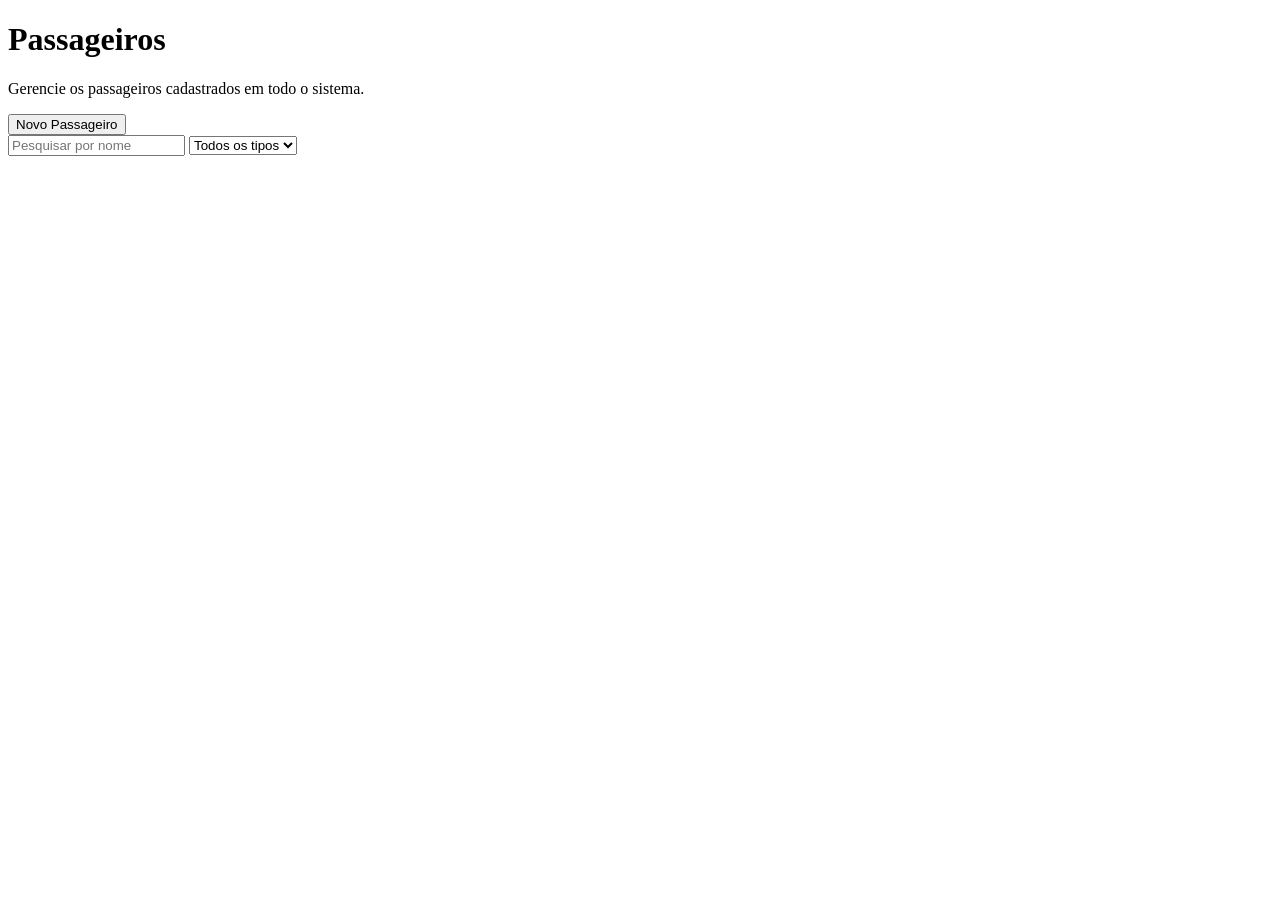
<file: frontSpring/src/main/resources/templates/passageiro/index.html>
<!DOCTYPE html>
<html lang="pt-BR" xmlns:th="http://www.thymeleaf.org">
<head th:replace="~{paginainicial/index :: head('Passageiros', ~{::link})}">
    <link rel="stylesheet" th:href="@{/css/passageiro/passageiro.css}">
    <link rel="stylesheet" th:href="@{/css/modal.css}">
    <link rel="stylesheet" th:href="@{/css/tabela.css}">
    <link rel="stylesheet" th:href="@{/css/formulario.css}">
</head>

<body>
<th:block th:replace="~{paginainicial/index :: base(~{::conteudo})}">
    <th:block th:fragment="conteudo">
        <div id="passageiro-form"></div>

        <header class="page-header">
            <div>
                <h1>Passageiros</h1>
                <p>Gerencie os passageiros cadastrados em todo o sistema.</p>
            </div>
            <button class="btn btn-primary"
                    hx-get="/passageiro/form"
                    hx-target="#passageiro-form"
                    hx-swap="innerHTML">
                Novo Passageiro
            </button>
        </header>

        <section class="card">
            <div class="conteudo">
                <div id="filtros-passageiro" class="inputPesquisar">
                    <input type="search" name="q" placeholder="Pesquisar por nome"
                           hx-get="/passageiro/lista"
                           hx-trigger="keyup changed delay:400ms, load, passengerUpdated from:body"
                           hx-include="#filtros-passageiro"
                           hx-target="#passageiro-lista"
                           hx-swap="innerHTML">

                    <select name="tipo" aria-label="Filtrar por tipo"
                            hx-get="/passageiro/lista"
                            hx-trigger="change, passengerUpdated from:body"
                            hx-include="#filtros-passageiro"
                            hx-target="#passageiro-lista"
                            hx-swap="innerHTML">
                        <option value="">Todos os tipos</option>
                        <option th:each="tipo : ${tiposPassageiro}"
                                th:value="${tipo.value}"
                                th:text="${tipo.label}"></option>
                    </select>
                </div>

                <div id="passageiro-lista"></div>
            </div>
        </section>
        <script th:src="@{/js/tabela.js}"></script>
    </th:block>
</th:block>
</body>
</html>
</file>
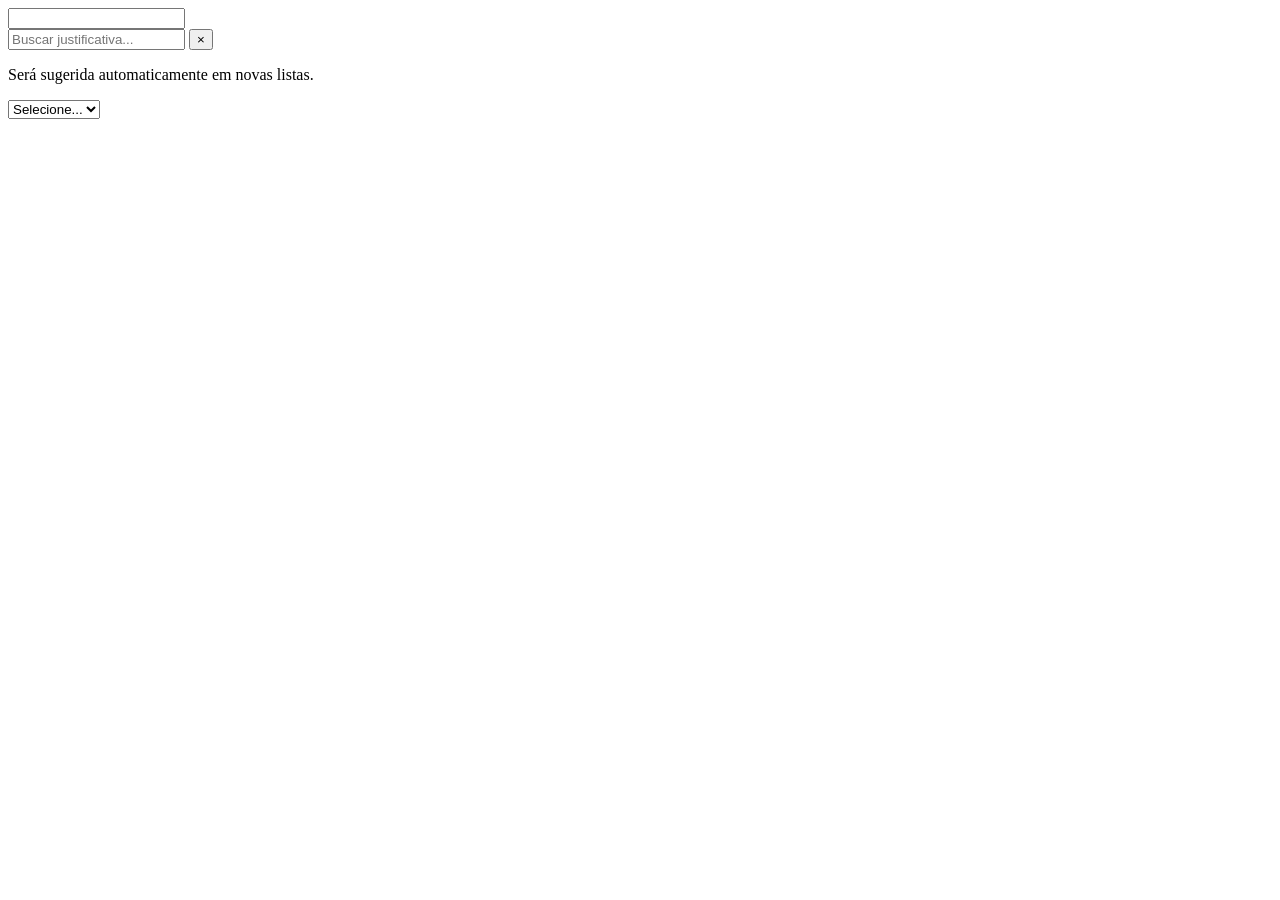
<file: frontSpring/src/main/resources/templates/fragmentos/formulario.html>
<!DOCTYPE html>
<html xmlns:th="http://www.thymeleaf.org">

<th:block th:fragment="chrome(cabecalho, corpo, acoes, hxMetodo, action, nomeObjeto)">
    <div class="modal-container">
        <div class="modal-header">
            <th:block th:replace="${cabecalho}" />
        </div>
        <div class="modal-body">
            <form th:object="${__${nomeObjeto}__}"
                  th:attr="__${hxMetodo}__=${action}"
                  hx-target="closest .modal-container"
                  hx-swap="outerHTML">

                <div id="error"
                     th:if="${#fields.hasErrors('global')}"
                     class="error">
                    <span th:each="erro : ${#fields.errors('global')}" th:text="${erro}"></span>
                </div>

                <th:block th:replace="${corpo}" />
                <footer class="modal-footer">
                    <th:block th:replace="${acoes}" />
                </footer>
            </form>
        </div>
    </div>
    <script th:inline="javascript">
        function aplicarMascaraTelefone(input) {
            IMask(input, { mask: '(00)00000-0000' });
        }

        function aplicarMascaraCpf(input) {
            IMask(input, { mask: '000.000.000-00' });
        }

        function aplicarMascaras(escopo) {
            escopo.querySelectorAll('input[name="telefone"]').forEach(aplicarMascaraTelefone);
            escopo.querySelectorAll('input[name="cpf"]').forEach(aplicarMascaraCpf);
        }

        document.body.addEventListener('htmx:afterSwap', function (evt) {
            aplicarMascaras(evt.detail.target);
        });

        aplicarMascaras(document);

        // ---- Combobox de busca com seleção única ----
        function selecionarJustificativa(fieldName, id, descricao) {
            document.getElementById(fieldName).value = id;

            const busca = document.getElementById(fieldName + '-busca');
            busca.value = descricao;
            busca.readOnly = true;
            busca.classList.add('combo-input--selecionado');

            document.getElementById(fieldName + '-dropdown').innerHTML = '';
            document.getElementById(fieldName + '-clear').style.display = '';
        }

        function limparCombobox(fieldName) {
            document.getElementById(fieldName).value = '';

            const busca = document.getElementById(fieldName + '-busca');
            busca.value = '';
            busca.readOnly = false;
            busca.classList.remove('combo-input--selecionado');
            busca.focus();

            document.getElementById(fieldName + '-clear').style.display = 'none';
        }
    </script>
</th:block>

<th:block th:fragment="form-group(labelText, fieldName, inputType, placeholder, required)">
    <div class="form-group"
         th:classappend="${#fields.hasErrors('__${fieldName}__')} ? 'form-group--error'">
        <label th:for="${fieldName}" th:text="${labelText}" />
        <input th:field="*{__${fieldName}__}"
               th:type="${inputType} ?: 'text'"
               th:placeholder="${placeholder}"
               th:required="${required} ?: true"
               th:errorclass="input--error"
               th:attr="aria-invalid=${#fields.hasErrors('__${fieldName}__')},
                        aria-describedby=${#fields.hasErrors('__${fieldName}__')} ? (${fieldName} + '-erro') : null" />
        <span th:if="${#fields.hasErrors('__${fieldName}__')}"
              th:id="${fieldName} + '-erro'"
              class="field-error"
              th:errors="*{__${fieldName}__}"></span>
    </div>
</th:block>

<th:block th:fragment="form-combobox-busca(labelText, fieldName, buscarUrl, selecionada)">
    <div class="form-group" th:id="${fieldName + '-wrapper'}">
        <label th:for="${fieldName + '-busca'}" th:text="${labelText}"></label>

        <!-- Campo real que vai pro backend -->
        <input type="hidden" th:field="*{__${fieldName}__}" th:id="${fieldName}" />

        <div class="combo-wrap">
            <input type="text"
                   th:id="${fieldName + '-busca'}"
                   class="combo-input"
                   th:classappend="${selecionada != null} ? 'combo-input--selecionado'"
                   placeholder="Buscar justificativa..."
                   autocomplete="off"
                   th:value="${selecionada != null} ? ${selecionada.descricao} : ''"
                   th:readonly="${selecionada != null}"
                   th:hx-get="${buscarUrl}"
                   hx-trigger="keyup changed delay:300ms"
                   th:hx-target="'#' + ${fieldName} + '-dropdown'"
                   hx-swap="innerHTML"
                   th:hx-vals="'{&quot;campo&quot;: &quot;' + ${fieldName} + '&quot;}'" />

            <button type="button"
                    class="combo-clear-btn"
                    th:id="${fieldName + '-clear'}"
                    th:style="${selecionada == null} ? 'display:none'"
                    th:onclick="'limparCombobox(\'' + ${fieldName} + '\')'">×</button>

            <div th:id="${fieldName + '-dropdown'}" class="combo-dropdown"></div>
        </div>
        <p class="field-hint">Será sugerida automaticamente em novas listas.</p>
    </div>
</th:block>

<th:block th:fragment="form-select(labelText, fieldName, options)">
    <div class="form-group"
         th:classappend="${#fields.hasErrors('__${fieldName}__')} ? 'form-group--error'">
        <label th:for="${fieldName}" th:text="${labelText}"></label>
        <select th:field="*{__${fieldName}__}" th:errorclass="input--error">
            <option value="">Selecione...</option>
            <option th:each="opt : ${options}" th:value="${opt.value}" th:text="${opt.label}"></option>
        </select>
        <span th:if="${#fields.hasErrors('__${fieldName}__')}"
              th:id="${fieldName} + '-erro'"
              class="field-error"
              th:errors="*{__${fieldName}__}"></span>
    </div>
</th:block>

</html>
</file>
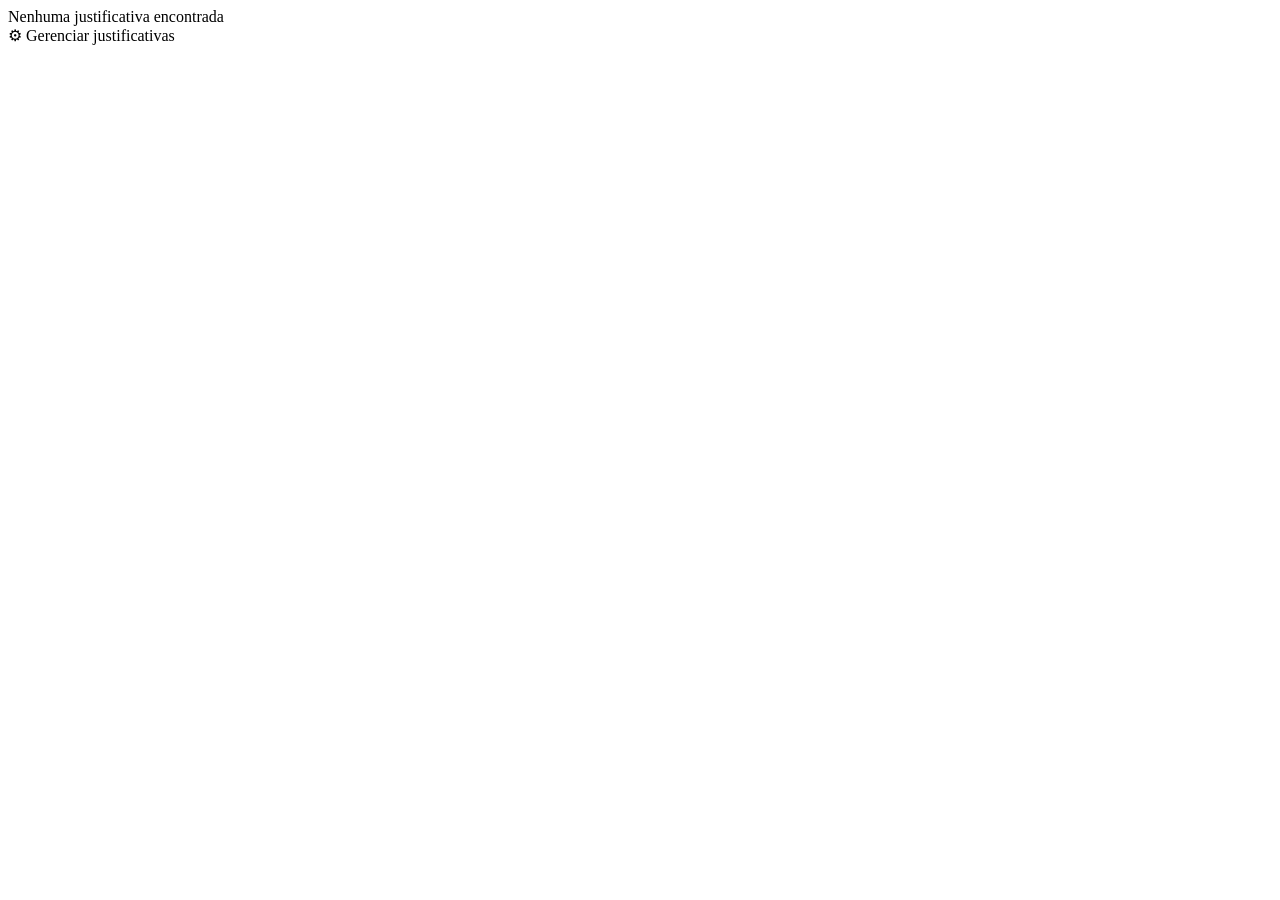
<file: frontSpring/src/main/resources/templates/fragmentos/justificativaDropdown.html>
<!DOCTYPE html>
<html xmlns:th="http://www.thymeleaf.org">
<body>

<th:block th:fragment="itensBusca(justificativas, campo)">
    <div th:each="j : ${justificativas}"
         class="combo-option"
         th:onclick="'selecionarJustificativa(\'' + ${campo} + '\', \'' + ${j.id} + '\', \'' + ${j.descricao} + '\')'">
        <span th:text="${j.descricao}"></span>
        <span class="combo-option-tag" th:text="${j.veiculosPermitidosResumo}"></span>
    </div>
    <div th:if="${justificativas.isEmpty()}" class="combo-empty-msg">Nenhuma justificativa encontrada</div>
    <div class="combo-manage-row"
         hx-get="/justificativas/gerenciar"
         hx-target="#modal-secundario"
         hx-swap="innerHTML">
        ⚙ Gerenciar justificativas
    </div>
</th:block>

</body>
</html>
</file>
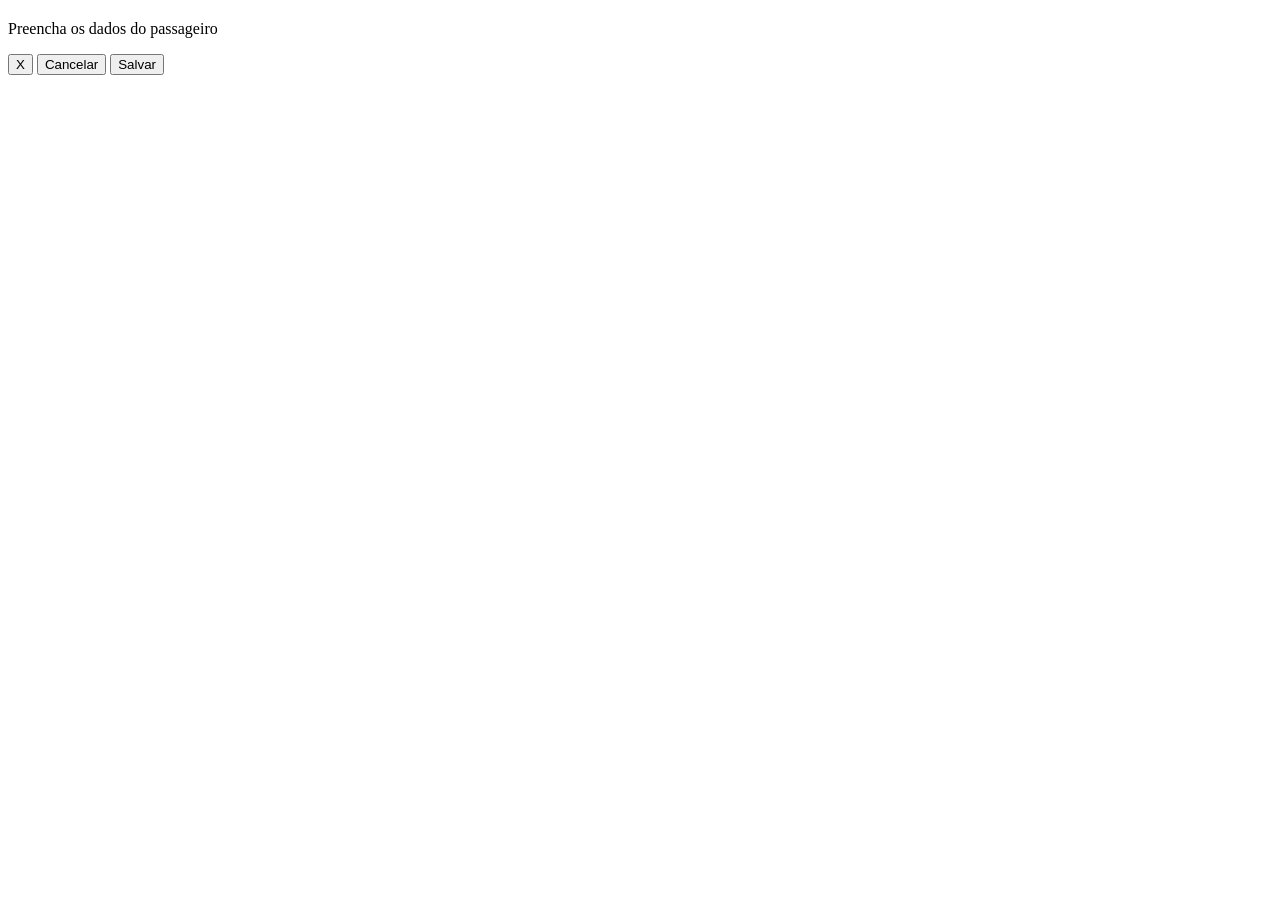
<file: frontSpring/src/main/resources/templates/passageiro/form.html>
<!DOCTYPE html>
<html xmlns:th="http://www.thymeleaf.org">
<body>
<th:block th:fragment="passageiroForm">
    <th:block th:replace="~{fragmentos/modal :: modal(
        ~{:: #passageiroConteudo}
    )}"></th:block>
</th:block>

<th:block th:fragment="passageiroConteudo" id="passageiroConteudo">
    <th:block th:replace="~{fragmentos/formulario :: chrome(
        ~{:: #pas-header},
        ~{:: #pas-corpo},
        ~{:: #pas-acoes},
        ${edicao} ? 'hx-put' : 'hx-post',
        ${edicao} ? @{/passageiro/{id}(id=${id})} : @{/passageiro},
        'pessoa'
    )}"></th:block>
</th:block>

<th:block id="pas-header">
    <div class="modal-header__left">
        <div class="modal-header__icon"><i class="ti ti-user"></i></div>
        <div>
            <h2 class="modal-header__titulo" th:text="${edicao} ? 'Editar Passageiro' : 'Novo Passageiro'"></h2>
            <p class="modal-header__subtitulo">Preencha os dados do passageiro</p>
        </div>
    </div>
    <button type="button" class="modal-fechar"
            onclick="document.getElementById('passageiro-form').innerHTML=''">X</button>
</th:block>

<th:block id="pas-corpo">
    <th:block th:replace="~{fragmentos/formulario :: form-group('Nome', 'nome', 'text', 'Nome Completo', true)}" />
    <th:block th:replace="~{fragmentos/formulario :: form-group('CPF', 'cpf', 'text', '000.000.000-00', true)}" />
    <th:block th:replace="~{fragmentos/formulario :: form-group('Telefone', 'telefone', 'tel', '(00) 00000-0000', true)}" />
    <th:block th:replace="~{fragmentos/formulario :: form-group('Endereço', 'endereco', 'text', 'Rua, Número, Bairro', true)}" />
    <th:block th:replace="~{fragmentos/formulario :: form-select('Tipo de Passageiro', 'tipo', ${tiposPassageiro})}" />
    <th:block th:replace="~{fragmentos/formulario :: form-combobox-busca(
        'Condição padrão (opcional)', 'condicaoPadraoId', @{/justificativas/buscar}, ${condicaoPadraoAtual}
    )}" />
</th:block>

<th:block id="pas-acoes">
    <button type="button" class="btn btn-secondary"
            onclick="document.getElementById('passageiro-form').innerHTML=''">Cancelar</button>
    <button type="submit" class="btn btn-primary"><i class="ti ti-check"></i> Salvar</button>
</th:block>

</body>
</html>
</file>
